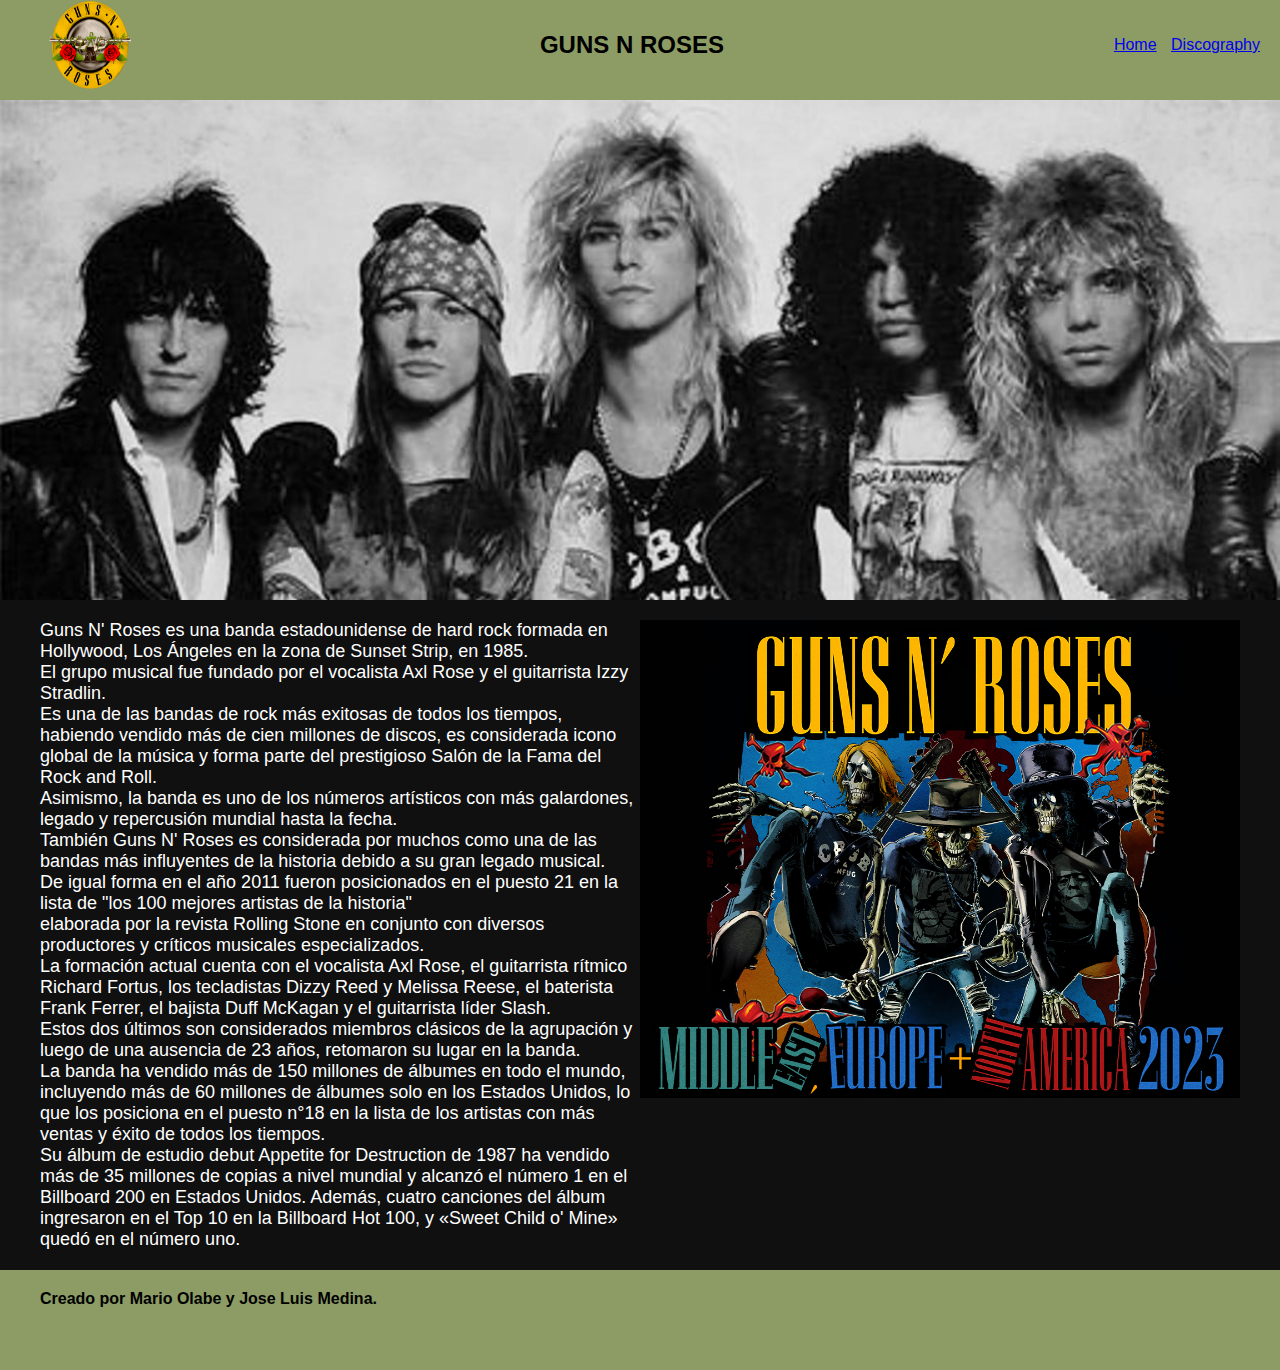
<file: index.html>
<!DOCTYPE html>
<html>
<head>
  <title>Your Web Page</title>
  <link rel="stylesheet" type="text/css" href="styles.css">
</head>
<body>
  <header>
    <div class="container">
      <img class="imglogo" src="img/gnrlogobanner.png" alt="logo">
      <div class="title">GUNS N ROSES</div>
      <div class="navigation">
        <a href="index.html">Home</a>
        <a href="disco.html">Discography</a>
      </div>
    </div>
  </header>

  <div class="img-container">
    <img src="img/gunsandroses.png" alt="gnrbanner">
  </div>



  <main>
    <div class="container">
      <div class="content">
        <div class="text">
            Guns N' Roses es una banda estadounidense de hard rock formada en Hollywood, Los Ángeles en la zona de Sunset Strip, en 1985.<br> 
            El grupo musical fue fundado por el vocalista Axl Rose y el guitarrista Izzy Stradlin.<br>
            Es una de las bandas de rock más exitosas de todos los tiempos, habiendo vendido más de cien millones de discos, es considerada icono global de la música y forma parte del prestigioso Salón de la Fama del Rock and Roll.<br>
            Asimismo, la banda es uno de los números artísticos con más galardones, legado y repercusión mundial hasta la fecha.<br> 
            También Guns N' Roses es considerada por muchos como una de las bandas más influyentes de la historia debido a su gran legado musical.<br>
            De igual forma en el año 2011 fueron posicionados en el puesto 21 en la lista de "los 100 mejores artistas de la historia" <br>
            elaborada por la revista Rolling Stone en conjunto con diversos productores y críticos musicales especializados. <br>
            La formación actual cuenta con el vocalista Axl Rose, el guitarrista rítmico Richard Fortus, los tecladistas Dizzy Reed y Melissa Reese, el baterista Frank Ferrer, el bajista Duff McKagan y el guitarrista líder Slash. <br> 
            Estos dos últimos son considerados miembros clásicos de la agrupación y luego de una ausencia de 23 años, retomaron su lugar en la banda. <br>
            La banda ha vendido más de 150 millones de álbumes en todo el mundo, incluyendo más de 60 millones de álbumes solo en los Estados Unidos, lo que los posiciona en el puesto n°18 en la lista de los artistas con más ventas y éxito de todos los tiempos. <br>
            Su álbum de estudio debut Appetite for Destruction de 1987 ha vendido más de 35 millones de copias a nivel mundial y alcanzó el número 1 en el Billboard 200 en Estados Unidos. Además, cuatro canciones del álbum ingresaron en el Top 10 en la Billboard Hot 100, y «Sweet Child o' Mine» quedó en el número uno. <br>
        </div>
        <div class="image"><img src="img/2023tour_no_dates_countries1685478110.jpg" alt="Image"></div>
      </div>
    </div>
  </main>

  <footer>
    <div class="container">
      <div class="centered-text">Creado por Mario Olabe y Jose Luis Medina.</div>
    </div>
  </footer>
</body>
</html>
</file>
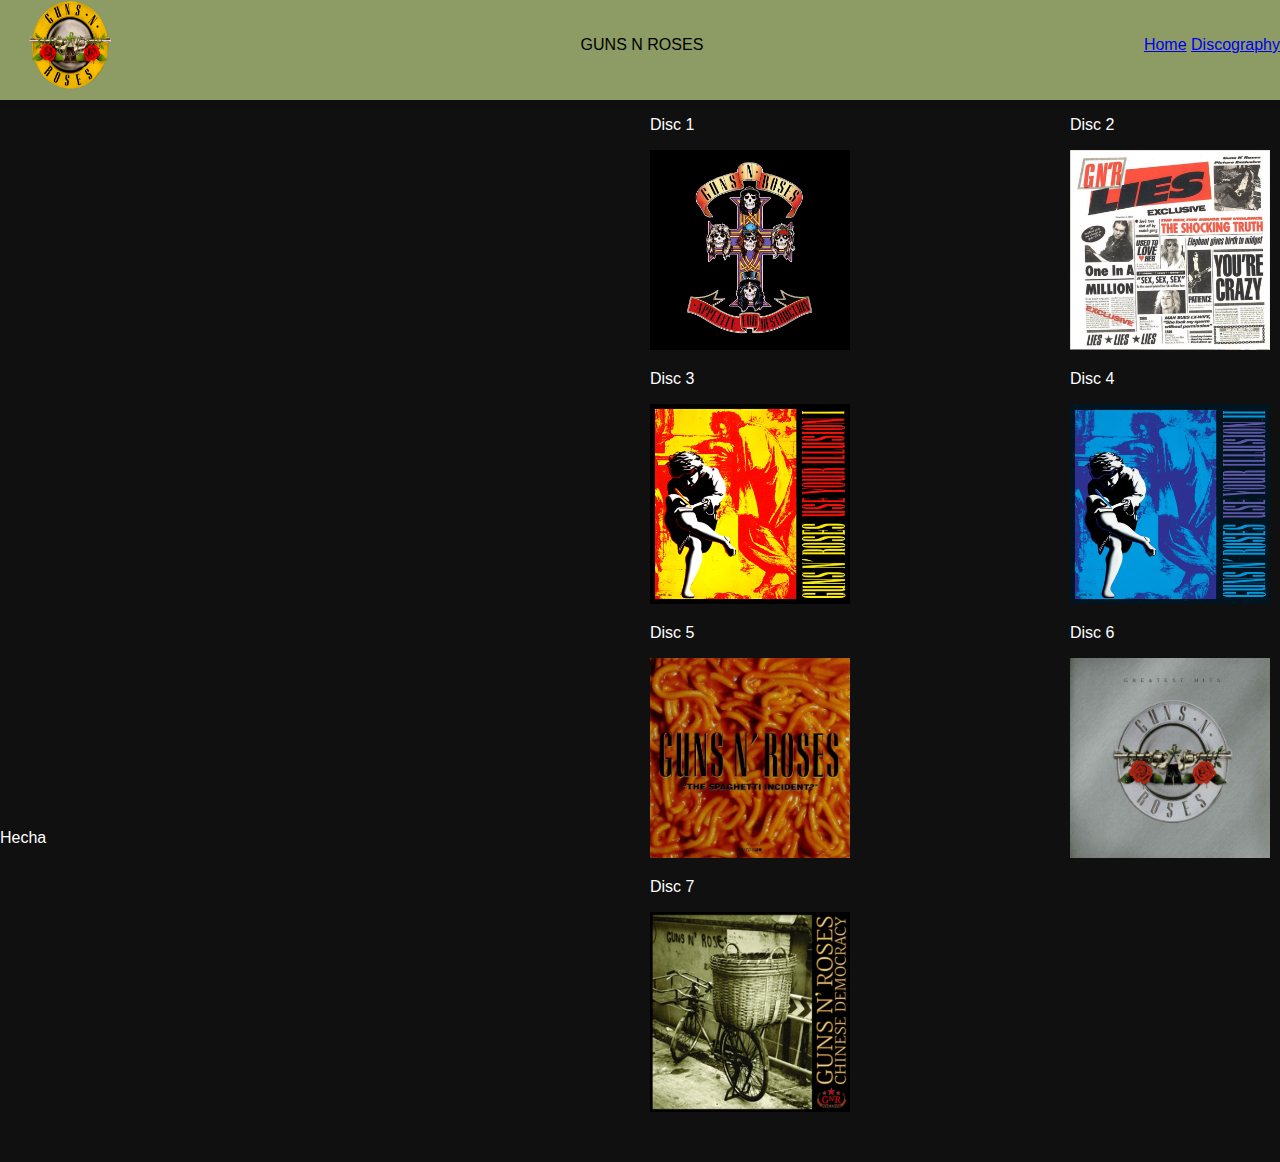
<file: discografica.html>
<!DOCTYPE html> 
<html> 
    <head> 
        <title>Discography</title>         
        <link rel="stylesheet" type="text/css" href="discostyle.css"> 
    </head>     
    <body> 
        <header> 
            <div class="container"> 
                <img class="imglogo" src="img/gnrlogobanner.png" alt="logo"> 
                <div class="title">GUNS N ROSES</div>                 
                <div class="navigation"> <a href="index.html">Home</a> <a href="discografica.html">Discography</a> 
                </div>                 
            </div>             
        </header>         
        <div class="container"> 
            <div class="left"> 
                <p>Hecha</p> 
            </div>             
            <div class="right"> 
                <ul> 
                    <li>
                        <p class="disc">Disc 1</p> 
                        <div class="tooltip">Explanation of disc 1</div> 
                        <img class="disc_1" src="img/caratula-appetitifor destruction.webp" alt="disc_1">                        
                    </li>                     
                    <li>
                        <p class="disc">Disc 2</p> 
                        <div class="tooltip">Explanation of disc 2</div>                        
                        <img class="disc_2" src="img/caratula-gnrlies.webp" alt="disc_2">                    
                    </li>                     
                    <li>
                        <p class="disc">Disc 3</p> 
                        <div class="tooltip">Explanation of disc 3</div>  
                        <img class="disc_3" src="img/caratula-useyourilulusion1.webp" alt="disc_3">                       
                    </li>
                    <li> 
                      <p class="disc">Disc 4</p> 
                      <div class="tooltip">Explanation of disc 4</div>
                      <img class="disc_4" src="img/caratula-useyourilulusion2.webp" alt="disc_4">                         
                    </li>
                    <li> 
                      <p class="disc">Disc 5</p> 
                      <div class="tooltip">Explanation of disc 5</div>  
                      <img class="disc_5" src="img/Guns_N_Roses-The_Spaghetti_Incident-Frontal.jpg" alt="disc_5">                       
                    </li>
                    <li> 
                      <p class="disc">Disc 6</p> 
                      <div class="tooltip">Explanation of disc 6</div>   
                      <img class="disc_6" src="img/Guns_N_Roses-Greatest_Hits-Frontal.jpg" alt="disc_6">                      
                    </li>
                    <li> 
                      <p class="disc">Disc 7</p> 
                      <div class="tooltip">Explanation of disc 7</div>    
                      <img class="disc_7" src="img/caratula-chinesedemocracy.webp" alt="disc_7">                     
                    </li>                    
                                      
                </ul>                 
            </div>             
        </div>         
        <script src="discografia.js"></script>         
    </body>     
</html>
</file>
<file: styles.css>
body {
    margin: 0;
    padding: 0;
    font-family: Arial, sans-serif;
    background-color: #101010;
  }
  
  header {
    background-color: #8C9C64;
    box-shadow: 0 2px 4px rgba(0, 0, 0, 0.1);
    height: 100px;
  }
  
  .img-container {
    width: 100%;
    height: 500px;
    overflow: hidden;
  }
  
  .img-container img {
    width: 100%;
    height: auto;
    object-fit: cover;
  }
  

  .container {
    display: flex;
    align-items: center;
    justify-content: space-between;
    max-width: 100%;
    margin: 0 auto;
    padding: 0 20px;
  }

  .text {
    left: 0px;
  }


  .imglogo {
    height: 90px;
    width: 140px;
  }
  
  .title {
    font-size: 24px;
    font-weight: bolder;
    font-family: lucida, arial, helvetica;
  }
  
  .navigation a {
    margin-left: 10px;
  }
  
  main {
    padding: 20px;
  }
  
  .content {
    display: flex;
  }
  
  .text {
    flex: 1;
    color: white;
    font-size: large;
  }
  
  .image {
    flex: 1;
    display: flex;
    justify-content: flex-end;
    align-items: flex-start;
  }
  
  .image img {
    max-width: 100%;
  }
  
  .centered-text {
    text-align: center;
    font-weight: bold;
  }

  footer {
    background-color: #8C9C64;
    padding: 20px;
    text-align: center;
    height: 60px;
  }
</file>
<file: discostyle.css>
body {
    margin: 0;
    padding: 0;
    font-family: Arial, sans-serif;
    background-color: #101010;
}

header {
    background-color: #8C9C64;
    box-shadow: 0 2px 4px rgba(0, 0, 0, 0.1);
    height: 100px;
}

.imglogo {
    height: 90px;
    width: 140px;
}

.container {
    display: flex;
    justify-content: space-between;
    align-items: center;
}

.left {
    flex: 1;
    left: 0px;
    top: 230px;
    position: relative;
}

.right {
    flex: 1;
}

div p {
    color: white;
}

ul {
    list-style-type: none;
    flex-wrap: wrap;
    margin: 0;
    padding: 0;
    display: flex;
    justify-content: space-between;
    align-items: center;
}

li {
    position: relative;
    margin: 0 10px;
    flex: 0 0 20%;
    box-sizing: border-box;
}

li p {
    color: white;
}

.tooltip {
    position: absolute;
    top: 100%;
    left: 50%;
    transform: translateX(-50%);
    background-color: #333;
    color: #fff;
    padding: 5px;
    border-radius: 5px;
    opacity: 0;
    transition: opacity 0.3s ease-in-out;
}

li:hover .tooltip {
    opacity: 1;
}

.disc_1 {
  width: 200px;
  height: 200px;
}

.disc_2 {
  width: 200px;
  height: 200px;
}

.disc_3 {
  width: 200px;
  height: 200px;
}

.disc_4 {
  width: 200px;
  height: 200px;
}

.disc_5 {
  width: 200px;
  height: 200px;
}

.disc_6 {
  width: 200px;
  height: 200px;
}

.disc_7 {
  width: 200px;
  height: 200px;
}
</file>
